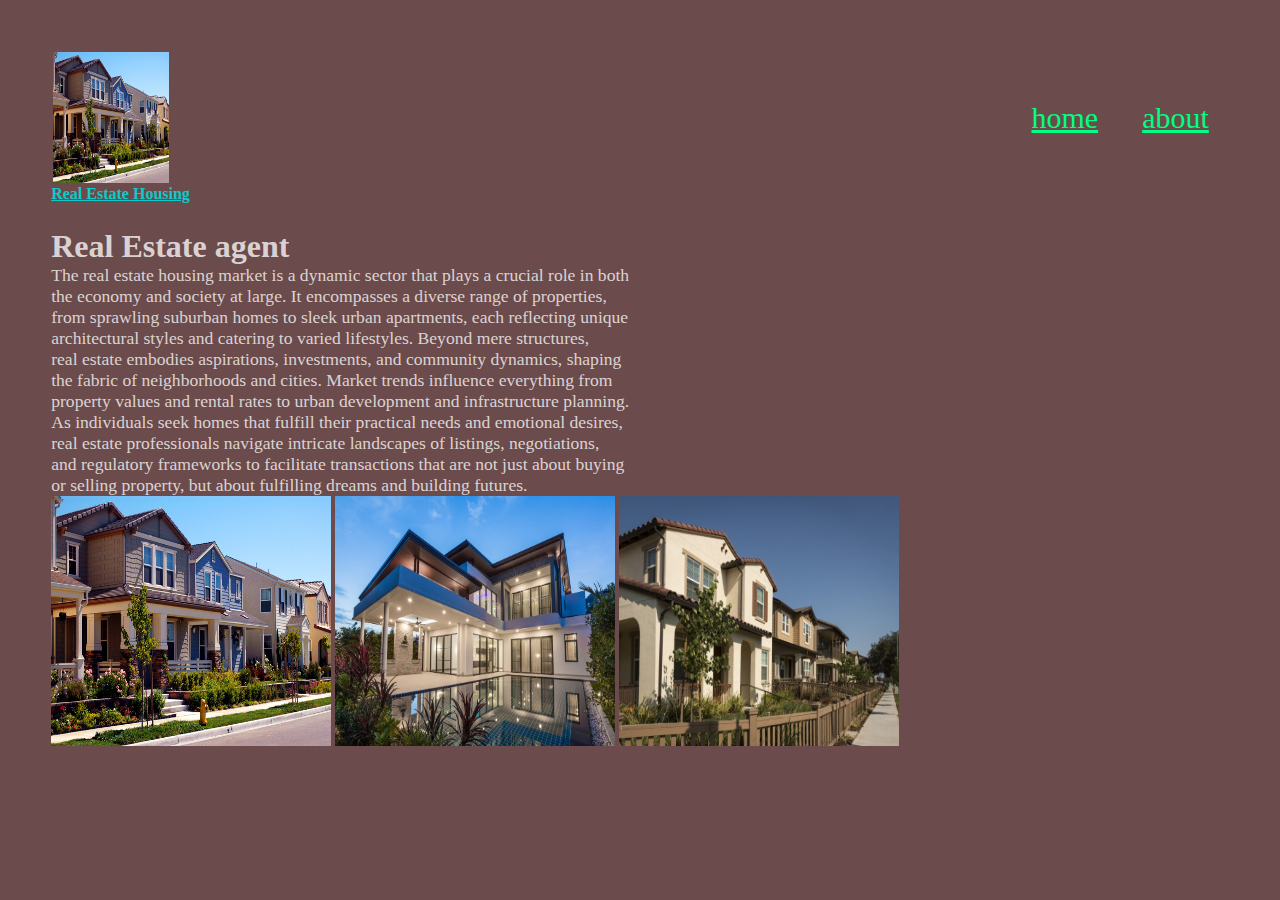
<file: index.html>
<!DOCTYPE html>
<html lang="en">
<head>
    <meta charset="UTF-8">
    <meta name="viewport" content="width=device-width, initial-scale=1.0">
    <meta http-equiv="X-UA-Compatible" content="ie=edge">
    <title>our page</title>
    <link rel="stylesheet" href="style index.css">
    <link rel="icon" href="house1.jpg">
</head>


<body>
   
    
    <div id="header">
        <div class="container">
            <nav> 
                <img src="house1.jpg" class="logo" >
                <ul>
                    <li><a href="index.html"> home</a></li>
                    <li><a href="about.html"> about</a></li>
                    
                    
                </ul>
                
            </nav>
            <div class="header-text">
                <p style="color: rgb(14, 202, 202);font-weight: bold;text-decoration: underline;">Real Estate Housing</p>
                <h1 style="padding-top: 25px;">Real Estate agent <br></h1>
                    <p1 style="font-size: 110%;text-align: center;"> 
                        The real estate housing market is a dynamic sector that plays a crucial role in both<br> 
                        the economy and society at large. It encompasses a diverse range of properties, <br>
                        from sprawling suburban homes to sleek urban apartments, each reflecting unique<br>
                         architectural styles and catering to varied lifestyles. Beyond mere structures,<br>
                          real estate embodies aspirations, investments, and community dynamics, shaping <br>
                          the fabric of neighborhoods and cities. Market trends influence everything from <br>
                          property values and rental rates to urban development and infrastructure planning.<br>
                           As individuals seek homes that fulfill their practical needs and emotional desires,<br>
                            real estate professionals navigate intricate landscapes of listings, negotiations,<br>
                             and regulatory frameworks to facilitate transactions that are not just about buying<br>
                              or selling property, but about fulfilling dreams and building futures.<br>
                    </p1>
        
            </div>

            <img src="house1.jpg" width="280" height="250" >
            <img src="house2.jpeg" width="280" height="250" >
            <img src="house3.jpg" width="280" height="250" >
            
            
        </div>

    </div>

    
   

</body>
</html>
</file>
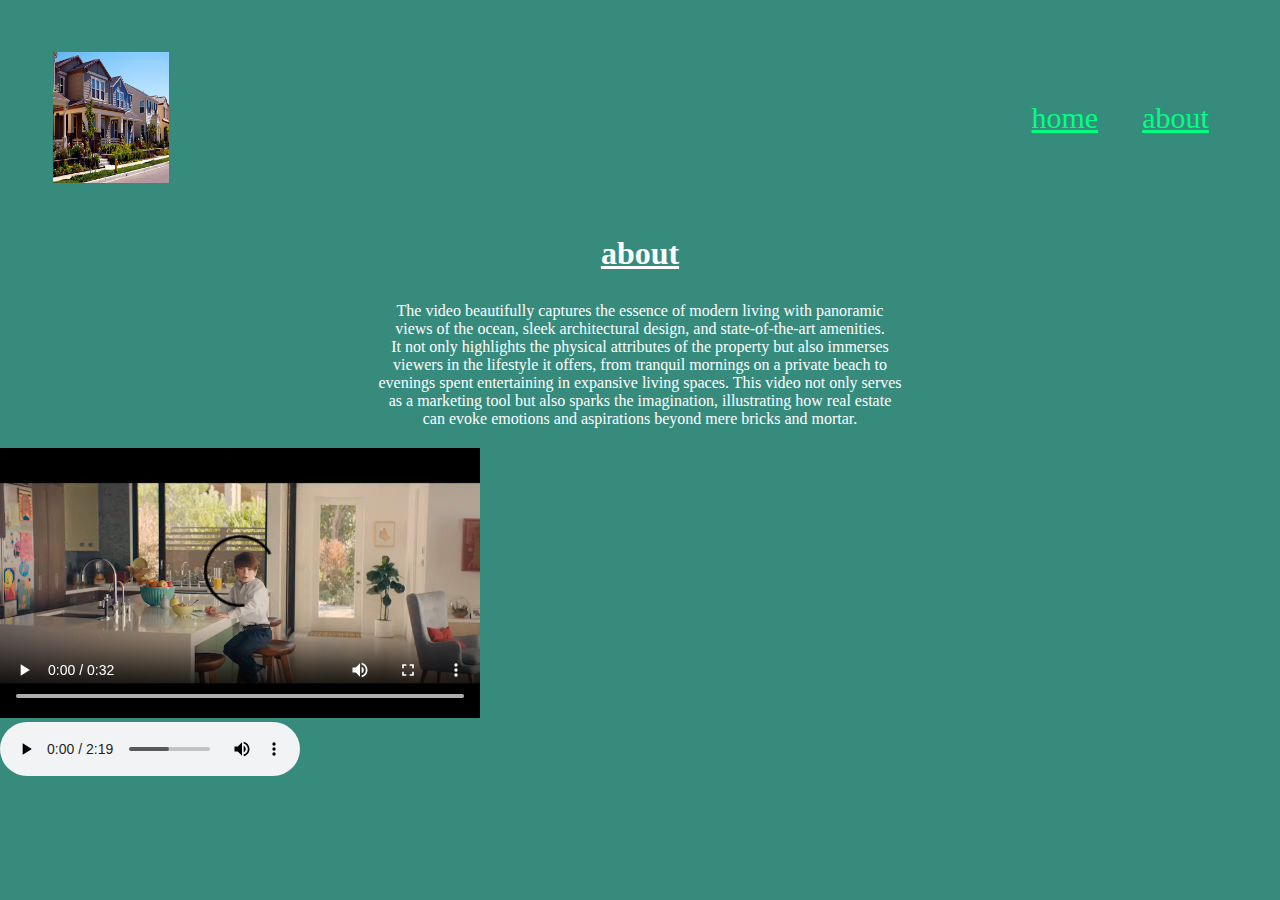
<file: about.html>
<!DOCTYPE html>
<html lang="en">
<head>
    <meta charset="UTF-8">
    <meta name="viewport" content="width=device-width, initial-scale=1.0">
    <meta http-equiv="X-UA-Compatible" content="ie=edge">
    <title>about section</title>
    <link rel="stylesheet" href="style about.css">
    <link rel="icon" href="house1.jpg">
</head>

    
<body>

    <div id="header1">
            <div id="header">
        <div class="container">
            <nav> 
                <img src="house1.jpg" class="logo" >
                <ul>
                    <li><a href="index.html"> home</a></li>
                    <li><a href="about.html"> about</a></li>
                    
                    
                </ul>
                
            </nav>
        </div>
        <h1 style="text-align: center; text-decoration: underline;"> about</h1>
           <p style="text-align: center;padding-top: 30px; padding-bottom: 20px;"> 
            The video beautifully captures the essence of modern living with panoramic <br>
            views of the ocean, sleek architectural design, and state-of-the-art amenities.<br>
             It not only highlights the physical attributes of the property but also immerses<br>
              viewers in the lifestyle it offers, from tranquil mornings on a private beach to <br>
              evenings spent entertaining in expansive living spaces. This video not only serves<br>
               as a marketing tool but also sparks the imagination, illustrating how real estate<br>
                can evoke emotions and aspirations beyond mere bricks and mortar.<br>

           </p>

        
    <video class="video" controls loop src="video1.mp4" width="480">
    </video>
    <div class="audio">
        <audio controls loop src="audio1.mp3" type="mp3">
        </audio>
    </div>
   </body>
</html>
</file>
<file: style index.css>
*{
    margin: 0;
    padding: 0;
    font-family: Georgia, 'Times New Roman', Times, serif;
    box-sizing: border-box;
    
}
body{
    background-color: #6b4b4b;
    color: #ffffffc4;
}
.container{
    padding: 50px 4%;
}
nav{
    display: flex;
    align-items: center;
    justify-content: space-between;
    flex-wrap: wrap;
    
}
.logo{
    padding: 2px;
    width: 120px;
    height: 135px;
    
}
nav ul li{
    display: inline-block;
    list-style: none;
    margin: 20px 20px;
}
nav ul li a{
    color:rgb(0, 255, 128);
    text-decoration: underline;
    font-size: 30px;
    position: relative;
    
}
</file>
<file: style about.css>
*{
    margin: 0;
    padding: 0;
    font-family: Georgia, 'Times New Roman', Times, serif;
    box-sizing: border-box;   
}
body{
    background-color: rgb(54, 139, 125);
    color: white;   
}
.container{
    padding: 50px 4%;
}
nav{
    display: flex;
    align-items: center;
    justify-content: space-between;
    flex-wrap: wrap;     
}
.logo{
    padding: 2px;
    width: 120px;
    height: 135px;    
}
nav ul li{
    display: inline-block;
    list-style: none;
    margin: 20px 20px;    
}
nav ul li a{
    color:rgb(0, 255, 128);
    text-decoration: underline;
    font-size: 30px;
    position: relative;
   
}
</file>
